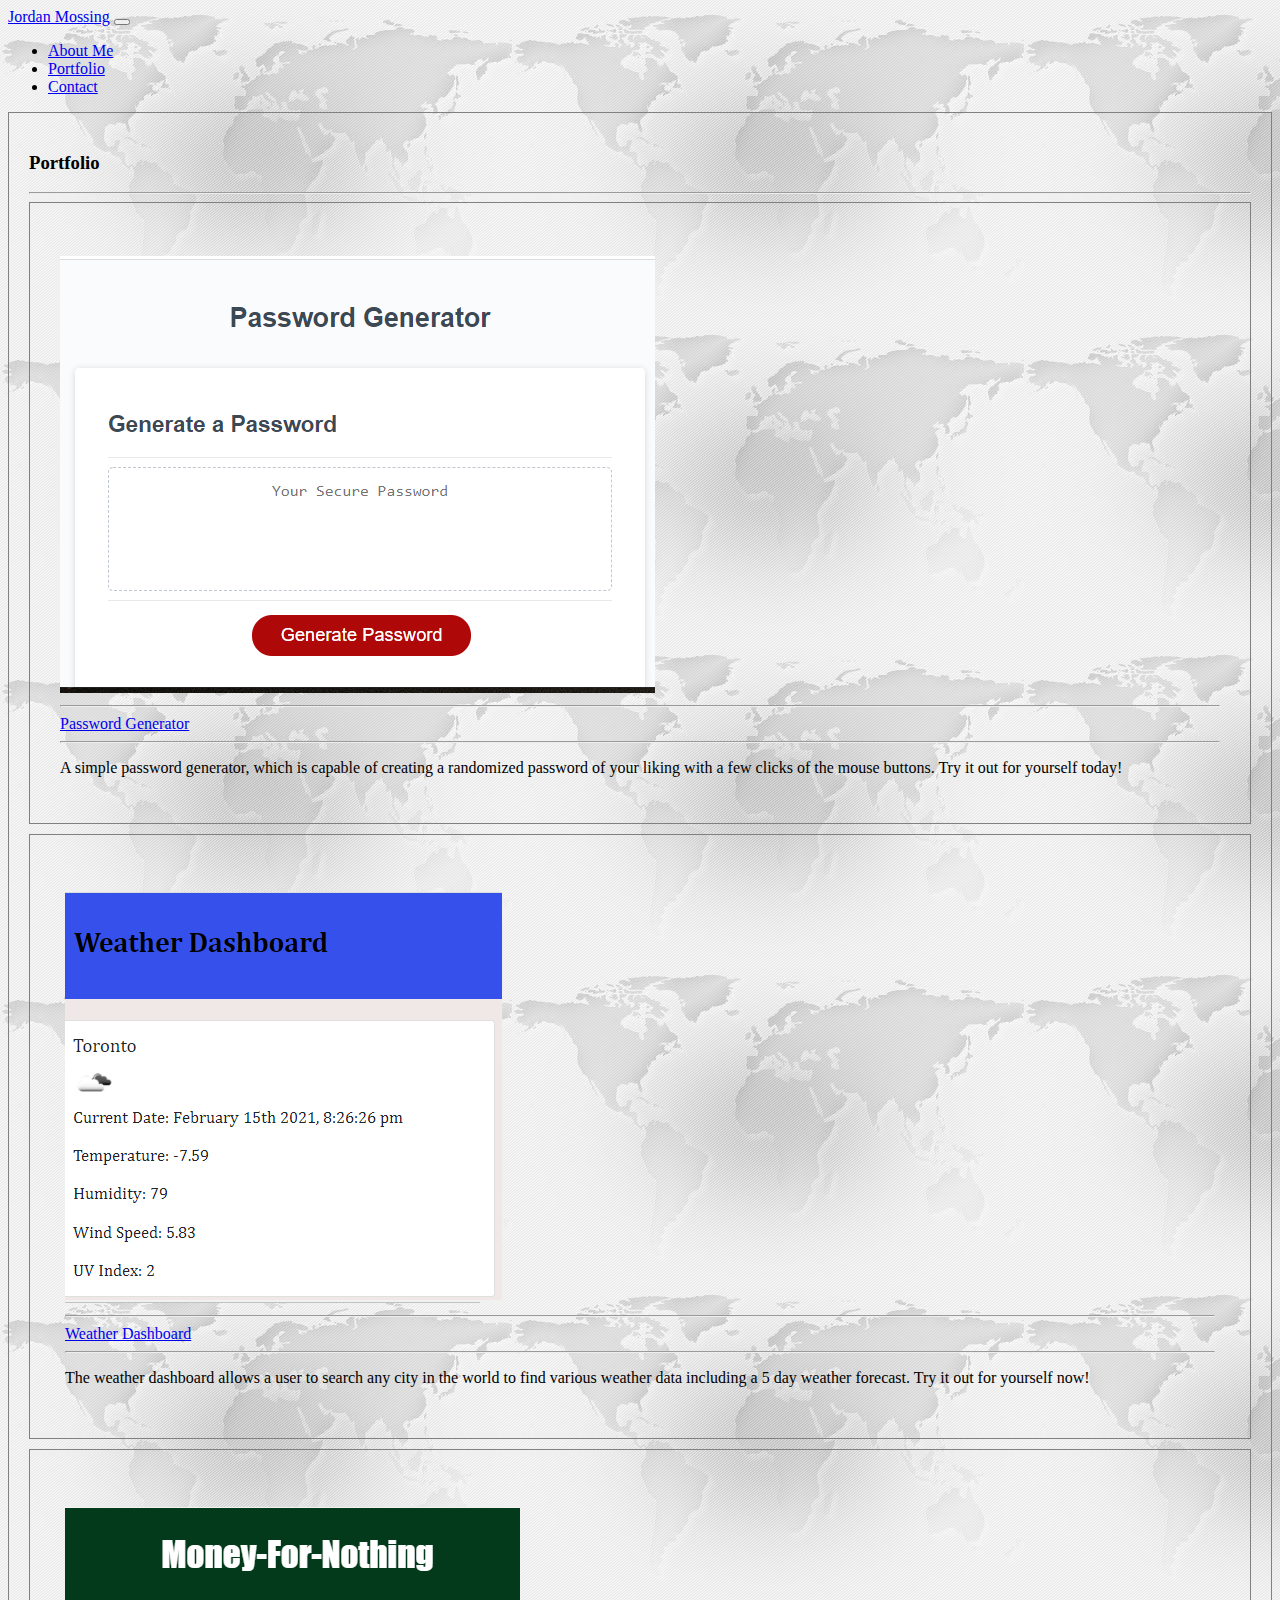
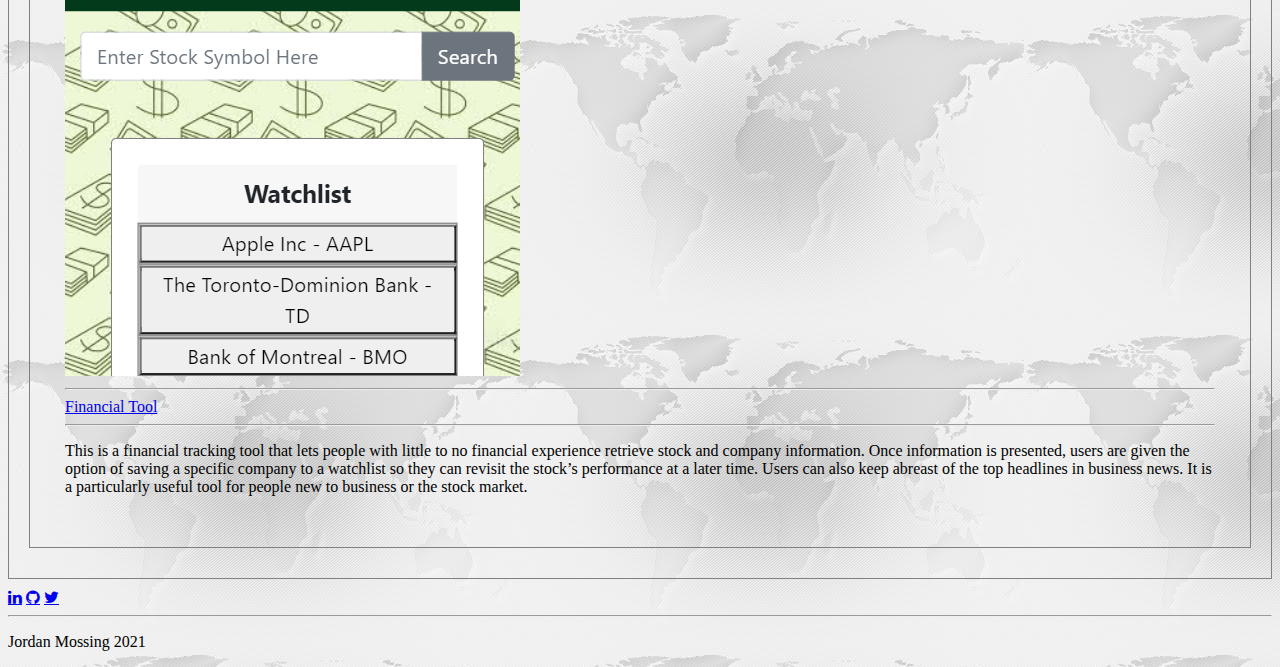
<file: portfolio.html>
<!DOCTYPE html>
<html lang="en">
<head>
    <meta charset="UTF-8">
    <meta name="viewport" content="width=device-width, initial-scale=1.0">
    <title>Jordan Mossing</title>
    <link href="https://cdn.jsdelivr.net/npm/bootstrap@5.0.0-beta1/dist/css/bootstrap.min.css" rel="stylesheet" integrity="sha384-giJF6kkoqNQ00vy+HMDP7azOuL0xtbfIcaT9wjKHr8RbDVddVHyTfAAsrekwKmP1" crossorigin="anonymous">
    <script src="https://cdn.jsdelivr.net/npm/bootstrap@5.0.0-beta1/dist/js/bootstrap.bundle.min.js" integrity="sha384-ygbV9kiqUc6oa4msXn9868pTtWMgiQaeYH7/t7LECLbyPA2x65Kgf80OJFdroafW" crossorigin="anonymous"></script>
    <link rel="stylesheet" href="https://cdnjs.cloudflare.com/ajax/libs/font-awesome/4.7.0/css/font-awesome.min.css">
    <link rel="stylesheet" href="./styles.css">
    
</head>
<body>
    
    <!--Navagation bar with links to portfolio and contact-->
    <nav class="navbar navbar-expand-lg navbar-light bg-light">
        <div class="container-fluid">
          <a class="navbar-brand" href="#">Jordan Mossing</a>
          <button class="navbar-toggler" type="button" data-bs-toggle="collapse" data-bs-target="#navbarNav" aria-controls="navbarNav" aria-expanded="false" aria-label="Toggle navigation">
            <span class="navbar-toggler-icon"></span>
          </button>
          <div class="collapse navbar-collapse" id="navbarNav">
            <ul class="navbar-nav">
                <li class="nav-item">
                    <a class="nav-link" href="./index.html">About Me</a>
                <li class="nav-item">
                <a class="nav-link" href="./portfolio.html">Portfolio</a>
              </li>
              <li class="nav-item">
                <a class="nav-link" href="./contact.html">Contact</a>
            </ul>
          </div>
        </div>
      </nav>

              <!--Background Image-->
              <style>
                body {
                  background-image: url('./assets/background.jpg');
                }
                </style>
                <!--Image Source http://www.allwhitebackground.com/plain-vector-white-background.html-->

               
           <!--Portfolio-->
          
           <div class="row align-items-start">
            <div class="col-sm">
                <div class="container">
                    <div class="card" id="portMain">
                        <h3 id="Portfolio">Portfolio</h3>
                        <hr>
                        <div class="container">
                            <div class="row">
                                <div class="col-md-4">
                                    <div class="card" >
                                        <div class="card-body" id="port0">
                                            <h5 class="card-title" id="porfolio0"></h5>
                                            <img src="./assets/PasswordGenerator.PNG" id="portImg0"class="card-img-top" alt="story image">
                                            <HR>
                                            <a href="https://jmo1point0.github.io/homework3.1/" class="btn btn-primary">Password Generator</a> 
                                            <HR>  
                                            <p class="card-text">A simple password generator, which is capable of creating a randomized password of your liking with a few clicks of the mouse buttons.
                                                Try it out for yourself today!</p>
                                        </div>
                                    </div>
                                </div>



            
                                    <div class="col-md-4">
                                        <div class="card" >
                                            <div class="card-body" id="port1">
                                                <h5 class="card-title" id="portfolio1"></h5>
                                                <img src="./assets/weatherdashboard.PNG" id="portImg1"class="card-img-top" alt="story image">
                                                <HR>
                                                <a href="https://jmo1point0.github.io/homework6/" class="btn btn-primary">Weather Dashboard</a>
                                                <HR>
                                                <p class="card-text">The weather dashboard allows a user to search any city in the world to find various weather data including a 5 day weather forecast. 
                                                    Try it out for yourself now!</p>
                                            </div>
                                        </div>
                                    </div>
                                   
                                    <div class="col-md-4">
                                        <div class="card" >
                                            <div class="card-body" id="port2">
                                                <h5 class="card-title" id="portfolio2"></h5>
                                                <img src="./assets/FinancialTool.PNG" id="portImg2"class="card-img-top" alt="story image">
                                                <HR>
                                                <a href="https://catherinebshaw.github.io/Money-for-Nothing/" class="btn btn-primary">Financial Tool</a>
                                                <HR>
                                                <p class="card-text">This is a financial tracking tool that lets people with little to no financial experience retrieve stock and company information. Once information is presented, users are given the option of saving a specific company to a watchlist so they can revisit the stock’s performance at a later time. Users can also keep abreast of the top headlines in business news. It is a particularly useful tool for people new to business or the stock market.</p>
                                            </div>
                                        </div>
                                    </div>
                                </div>
                            </div>
                        </div>
                    </div>
                </div>
            </div>
        </div>
        
        
      

            <!--footer-->

            <footer class="text-center"
            div class="container"></div>
            <div class="container" id=socialmedia></div>
                <div class="row">
                    <div class="col-sm">  
                    </div>
                    <div class="col-sm">
                      <a href="https://www.linkedin.com/in/jordan-mossing-84603b55/" class="fa fa-linkedin"></a>
                      <a href="https://github.com/jmo1point0" class="fa fa-github"></a>
                      <a  href="https://twitter.com/jmo1point0" class="fa fa-twitter"></a>  
                      <hr>
                    </div> 
                    <div class="col-sm">     
                    </div>
                    <p> Jordan Mossing 2021</p>
                </div>
            </div>
          </footer>
</file>
<file: styles.css>
.card {
    height: auto;
    border: 1px solid gray;
    padding: 20px;
    margin-bottom: 10px;
    margin-top: 5px;
    }

    #port0 {
        height: 100%;
        padding: 10px;
        height: 100%;
        
    }
    
    
    #port1 {
        height: 100%;
        padding: 10px;
        margin: 5px;
    }

    #port2 {
        height: 100%;
        padding: 10px;
        margin: 5px;
    }

   #indexcard {
 
    
    

   }
</file>
